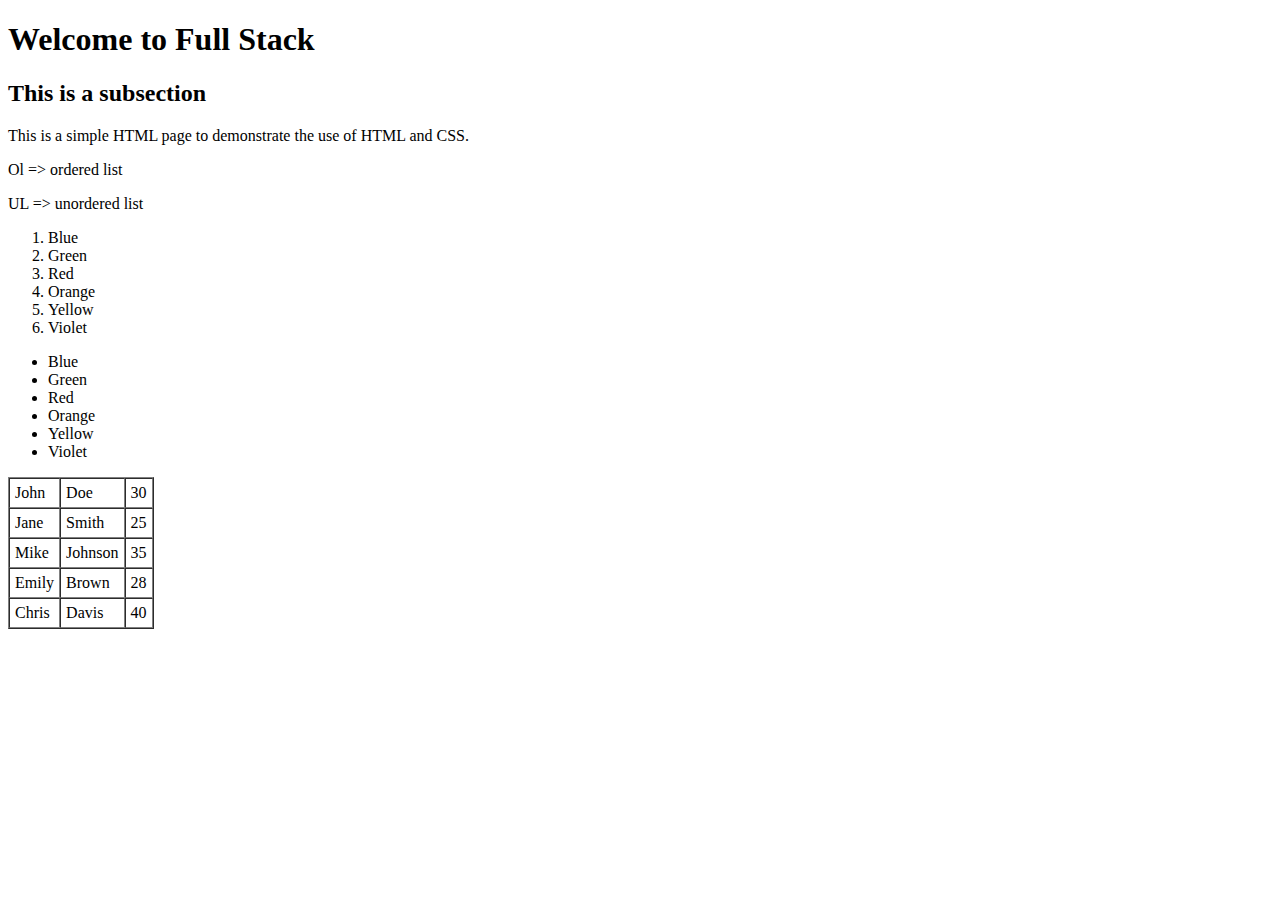
<file: week1/index.html>
<!DOCTYPE html>
<html lang="en">
<head>
    <meta charset="UTF-8">
    <meta name="viewport" content="width=device-width, initial-scale=1.0">
    <title>Welcome to Full Stack</title>
    <script> 
    
        let greeting = "Hello, World!";
        console.log(greeting);
        console.log("Welcome to Full Stack");

    </script>
</head>
<body>
    <h1>Welcome to Full Stack</h1>
    <h2>This is a subsection</h2>
    <p>This is a simple HTML page to demonstrate the use of HTML and CSS.</p>
    <p>Ol => ordered list</p>
    <p>UL => unordered list</p>
    <ol>
        <li>Blue</li>
        <li>Green</li>
        <li>Red</li>
        <li>Orange</li>
        <li>Yellow</li>
        <li>Violet</li>
    </ol>
      <ul>
        <li>Blue</li>
        <li>Green</li>
        <li>Red</li>
        <li>Orange</li>
        <li>Yellow</li>
        <li>Violet</li>
    </ul>
    <table border="1" cellpadding="5" cellspacing="0">

        <tr>
            <td>John</td>
            <td>Doe</td>
            <td>30</td>
        </tr>
        <tr>
            <td>Jane</td>
            <td>Smith</td>
            <td>25</td>
        </tr>
        <tr>
            <td>Mike</td>
            <td>Johnson</td>
            <td>35</td>
        </tr>
        <tr>
            <td>Emily</td>
            <td>Brown</td>
            <td>28</td>
        </tr>
        <tr>
            <td>Chris</td>
            <td>Davis</td>
            <td>40</td>
        </tr>
    </table>
</body>
</html>
</file>
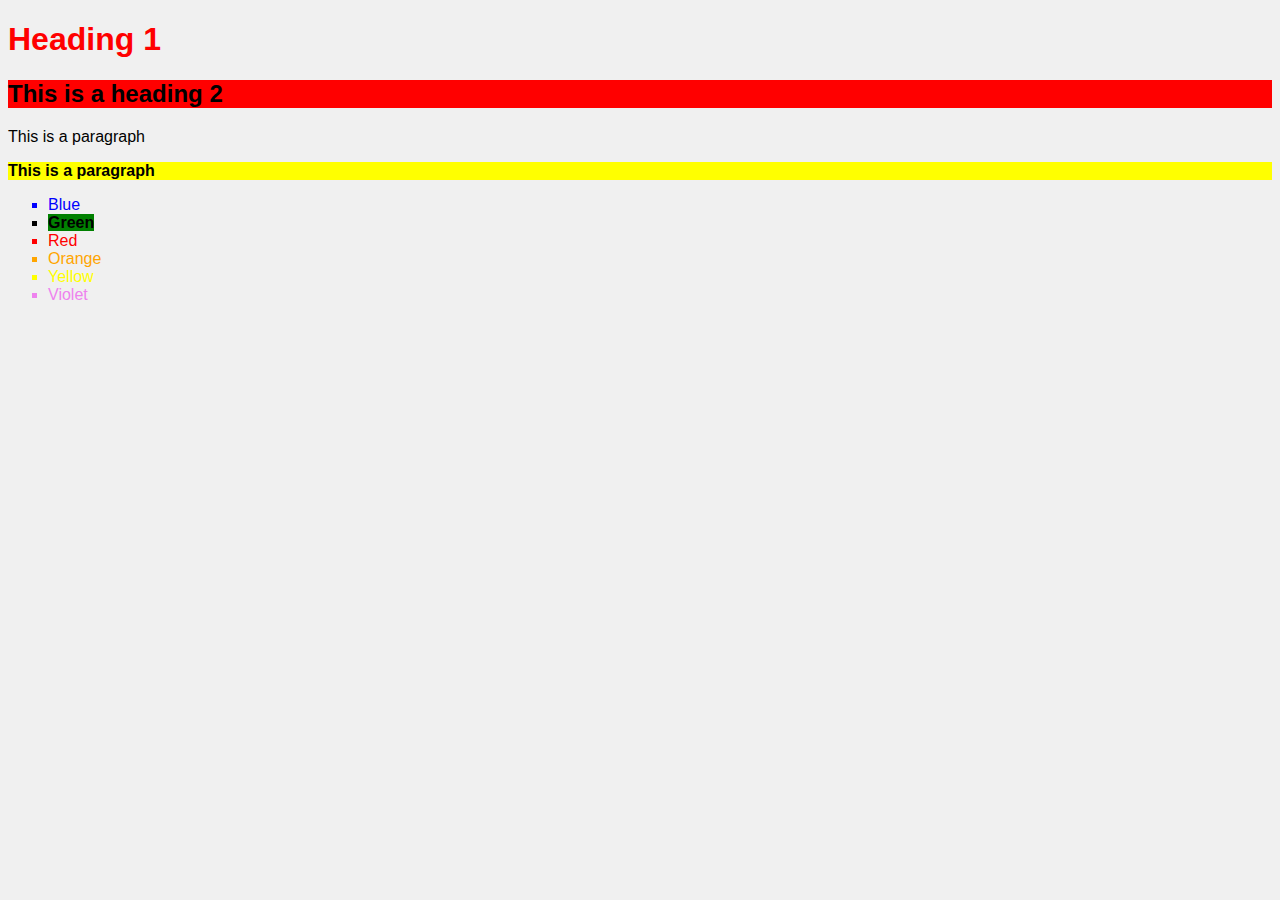
<file: week3/index.html>
<!DOCTYPE html>
<html lang="en">
<head>
    <meta charset="UTF-8">
    <meta name="viewport" content="width=device-width, initial-scale=1.0">
    <title>Week 3 Lesson</title>
    <style>
        /* CSS styles using tags */
        body {
            font-family: Arial, sans-serif;
            background-color: #f0f0f0;
            color: €333;
        }

        h1 {
            color: red;
        }

        p {
            font-size: 16px;
        }

        ul {
            list-style-type: square;
        }

        /* CSS styles using .class : dot notation */

        .hilite {
            background-color: green;
            font-weight: bold;
        }

        p.hilite {
            background-color: yellow;
            font-weight: bold;
        }
        h2.hilite {
            background-color: red;
            font-weight: bold;
        }


        #blue {
            color: blue;
        }

        #red {
            color: red;
        }

        #orange {
            color: orange;
        }

        #yellow {
            color: yellow;
        }

        #violet {
            color: violet;
        }
        
    </style>
</head>
<body>
    <h1>Heading 1</h1>
    <h2 class="hilite">This is a heading 2</h2>
    <p>This is a paragraph</p>
    <p class="hilite">This is a paragraph</p>

    <ul>
        <li id="blue">Blue</li>
        <li><span class = 'hilite'> Green </span></li>
        <li id="red">Red</li>
        <li id="orange">Orange</li>
        <li id="yellow">Yellow</li>
        <li id="violet">Violet</li>
    </ul>
</body>
</html>
</file>
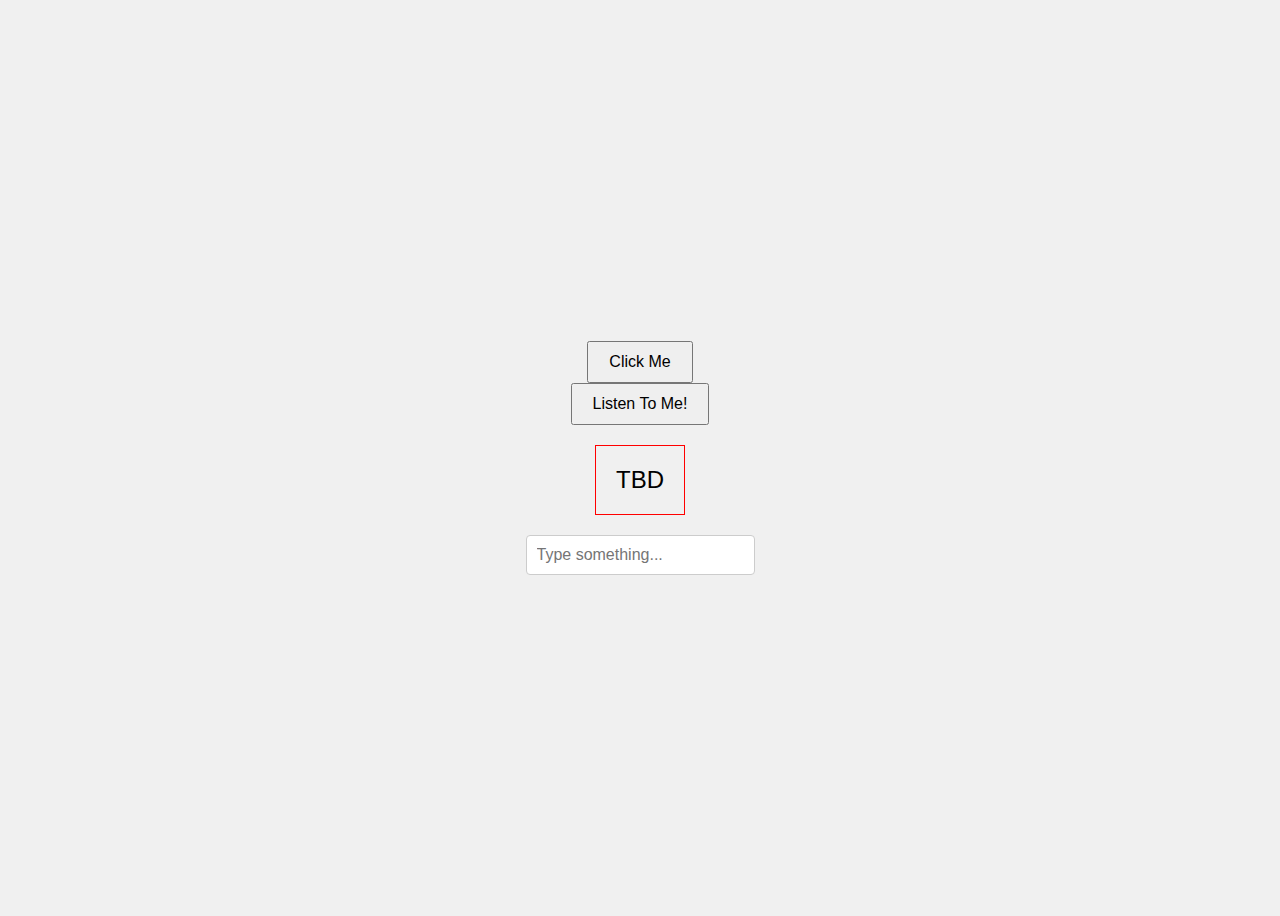
<file: week4/index.html>
<!DOCTYPE html>
<html lang="en">
<head>
    <meta charset="UTF-8">
    <meta name="viewport" content="width=device-width, initial-scale=1.0">
    <title>Click Event</title>
    <style>
        body {
            font-family: Arial, sans-serif;
            display: flex;
            flex-direction: column;
            align-items: center;
            justify-content: center;
            height: 100vh;
            background-color: #f0f0f0;
        }
        button {
            padding: 10px 20px;
            font-size: 16px;
            cursor: pointer;
        }
        #content {
            margin-top: 20px;
            font-size: 24px;
            border: solid 1px red;
            padding: 20px;
        }
        .focused {
            border: 2px solid blue;
        }
        #inputField {
            margin-top: 20px;
            padding: 10px;
            font-size: 16px;
            border: 1px solid #ccc;
            border-radius: 4px;
        }
    </style>
</head>
<body>
    <button onclick="changeContent()">Click Me</button>
    <button id="btnListenToMe">Listen To Me!</button>
    <div id="content"> TBD </div>
    <input type="text" id="inputField" placeholder="Type something..." onfocus="onFocus()" onblur="onBlur()">

    <script>

        document.getElementById('btnListenToMe').addEventListener('click', function () {
            changeContent();
        });

        function onFocus() {
            document.getElementById('content').innerHTML = 'ON Focus';
            document.getElementById('inputField').classList.add('focused');
        }

        function onBlur() {
            document.getElementById('content').innerHTML = 'You left the input field';
            document.getElementById('inputField').classList.remove('focused');
        }

        function showAlert() {
            alert('Button was clicked!');
        }

        function changeContent() {
            document.getElementById('content').innerHTML = 'Button was clicked!';
        }
    </script>
</body>
</html>
</file>
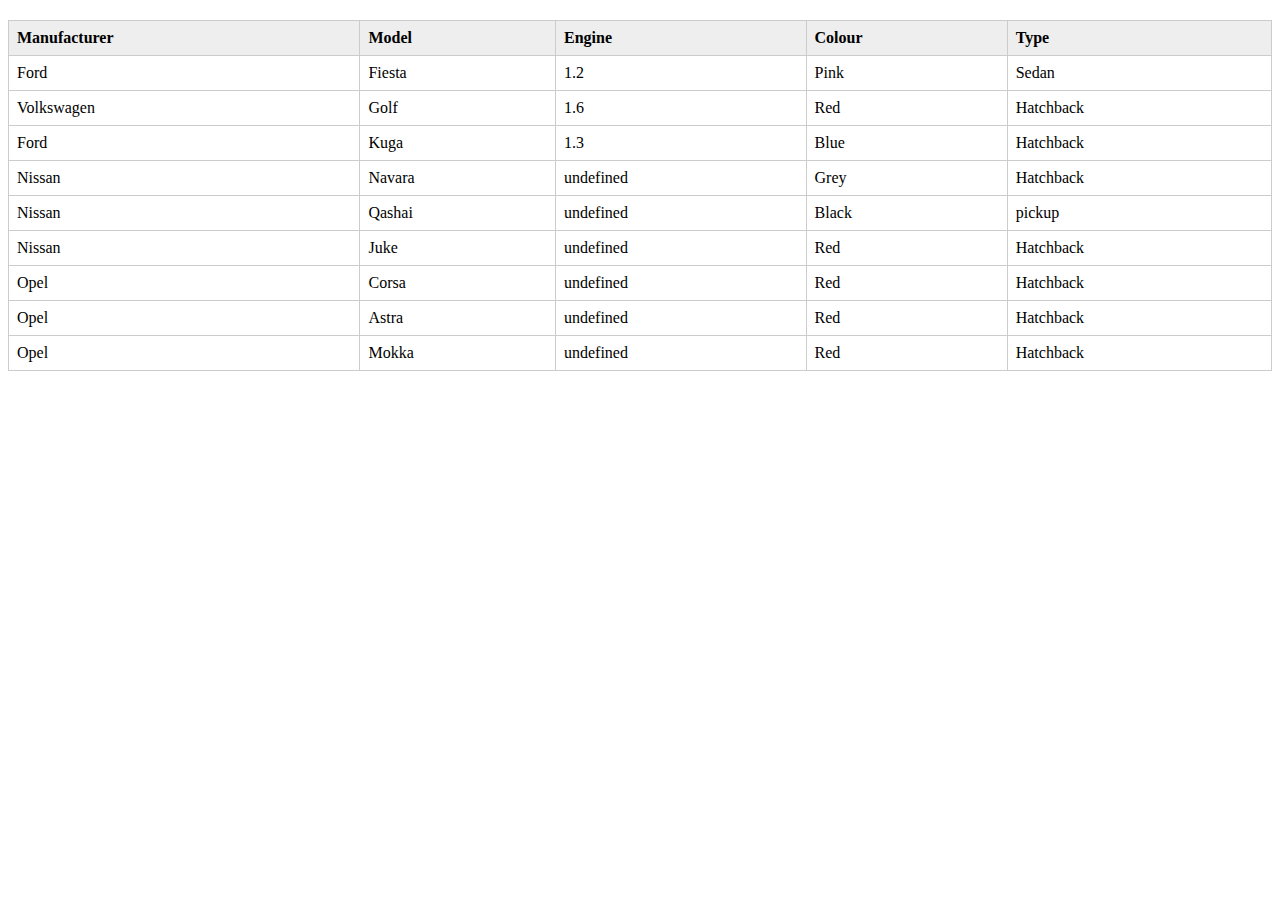
<file: week5/index.html>
<!DOCTYPE html>
<html lang="en">
<head>
    <meta charset="UTF-8">
    <meta name="viewport" content="width=device-width, initial-scale=1.0">
    <title>Document</title>
    <script src="/week5/js/site.js"></script>
    <style>
        table {
          border-collapse: collapse;
          width: 100%;
          margin-top: 20px;
        }
        th, td {
          border: 1px solid #ccc;
          padding: 8px;
          text-align: left;
        }
        th {
          background-color: #eee;
        }
      </style>
</head>
<body onload="loadFleet()">
    <table id="fleetTable">
        <thead>
          <tr>
            <th>Manufacturer</th>
            <th>Model</th>
            <th>Engine</th>
            <th>Colour</th>
            <th>Type</th>
          </tr>
        </thead>
        <tbody></tbody>
      </table>
</body>
</html>
</file>
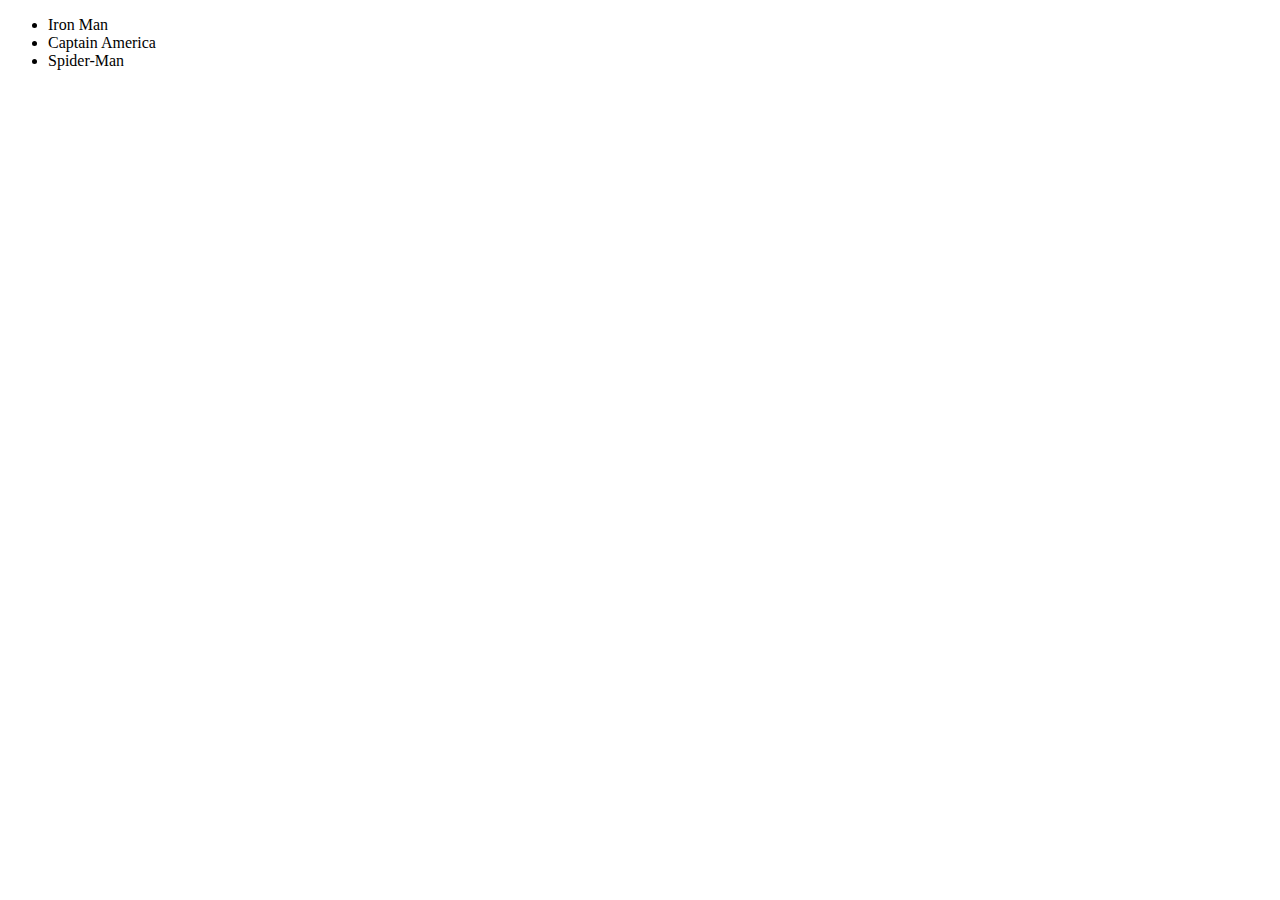
<file: week1/heroes.html>
<!DOCTYPE html>
<html lang="en">
<head>
    <meta charset="UTF-8">
    <meta name="viewport" content="width=device-width, initial-scale=1.0">
    <title>Heroes</title>
</head>
<body>
    <ul>
        <li>Iron Man</li>
        <li>Captain America</li>
        <li>Spider-Man</li>
    </ul>

    
</body>
</html>
</file>
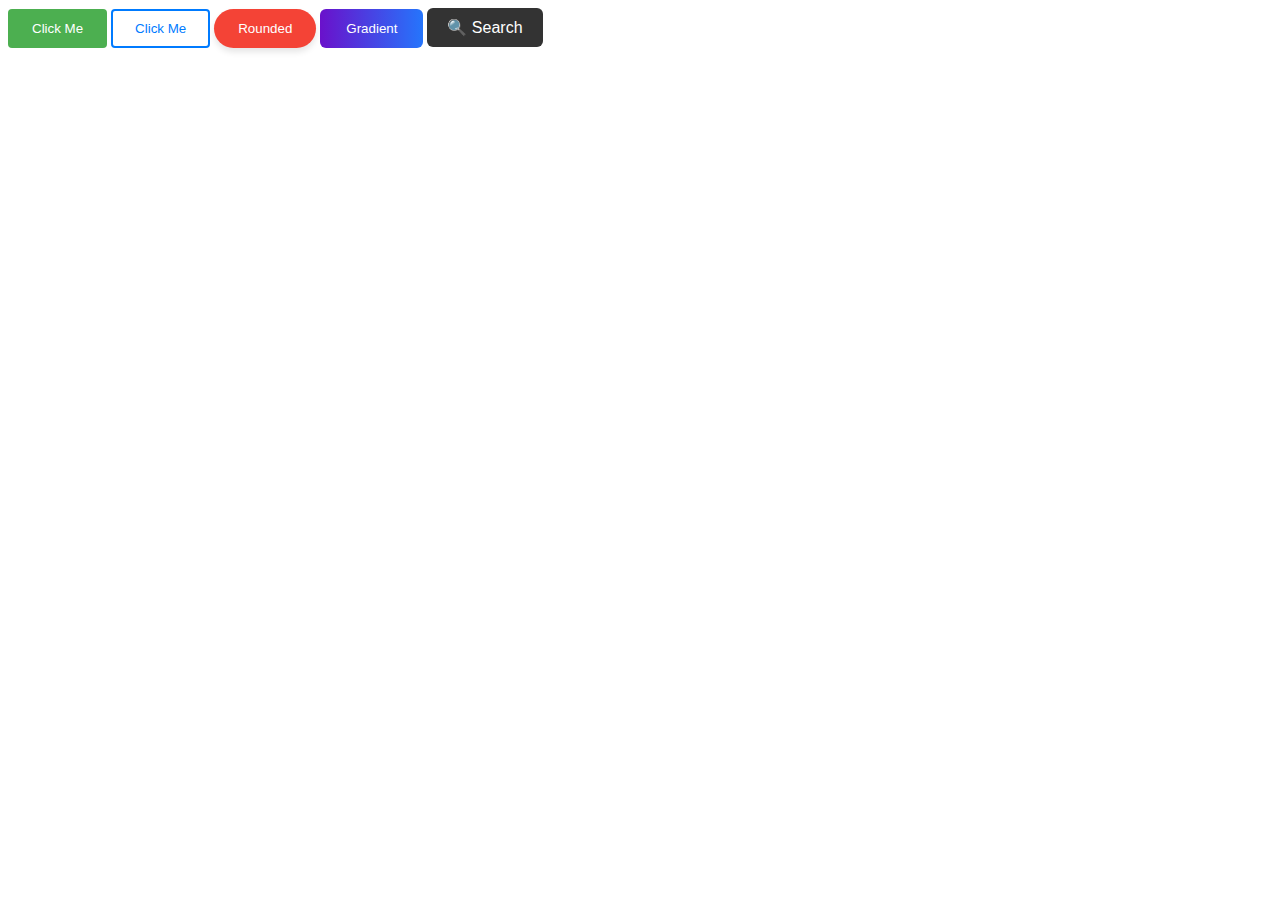
<file: week3/buttons.html>
<!DOCTYPE html>
<html lang="en">
<head>
    <meta charset="UTF-8">
    <meta name="viewport" content="width=device-width, initial-scale=1.0">
    <title>Document</title>
    <link rel="stylesheet" href="./css/buttons.css" />
</head>
<body>
    <button class="btn">Click Me</button>
    <button class="btn-outline">Click Me</button>
    <button class="btn-round">Rounded</button>
    <button class="btn-gradient">Gradient</button>
    <button class="btn-icon">
        🔍 Search
      </button>
</body>
</html>
</file>
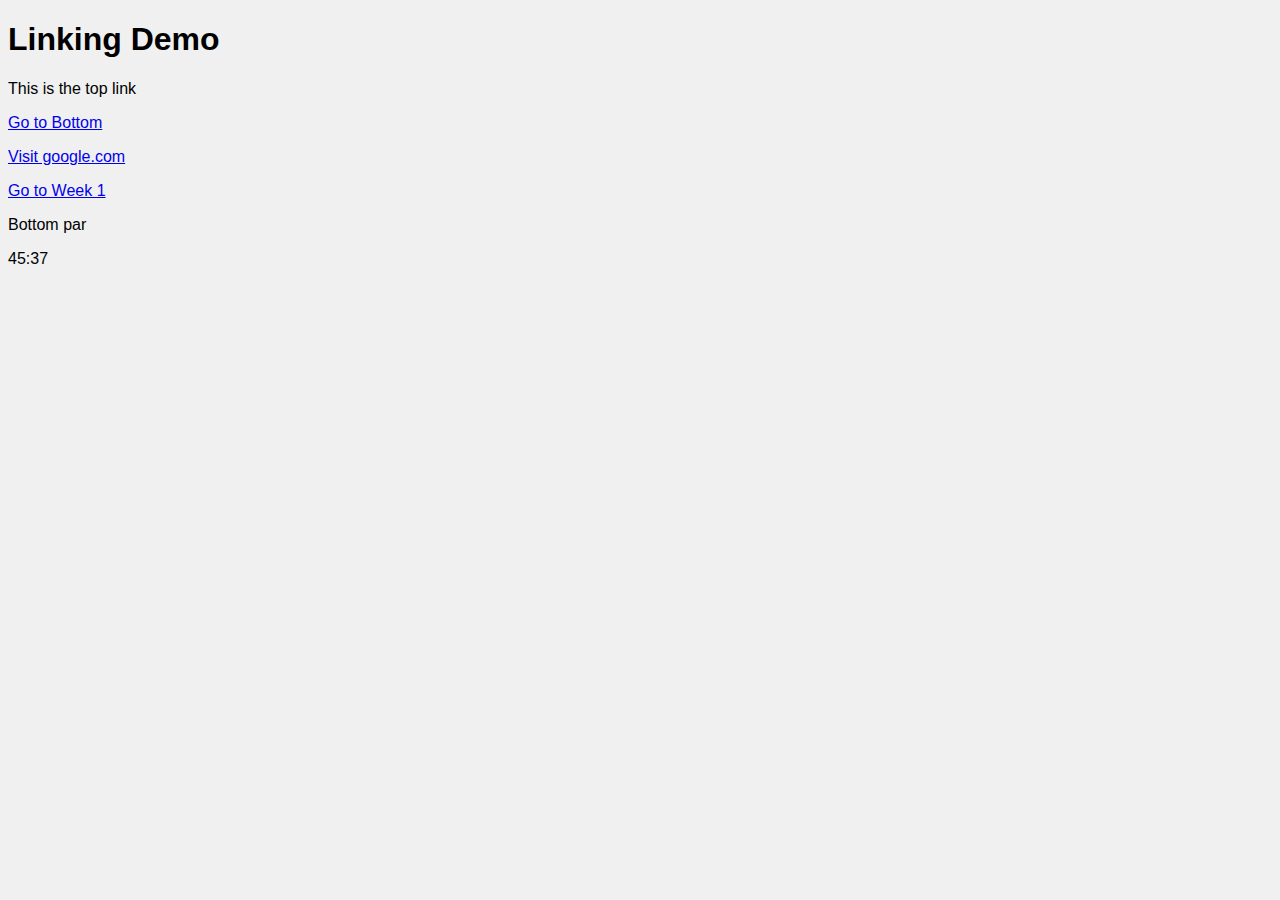
<file: week3/links.html>
<!DOCTYPE html>
<html lang="en">
<head>
    <meta charset="UTF-8">
    <meta name="viewport" content="width=device-width, initial-scale=1.0">
    <title>Linking Demo</title>
    <link rel="stylesheet" href="./css/main.css">
</head>
<body>
    <h1>Linking Demo</h1>
    <p><a id="top">This is the top link</a></p>
    <p><a href="#bottom">Go to Bottom</a></p>
    <p><a href="https://www.google.com" target="_blank">Visit google.com</a></p>
    <p><a href="/week1/index.html">Go to Week 1</a></p>
    <p id="bottom">Bottom par</p>

</body>
</html>

45:37
</file>
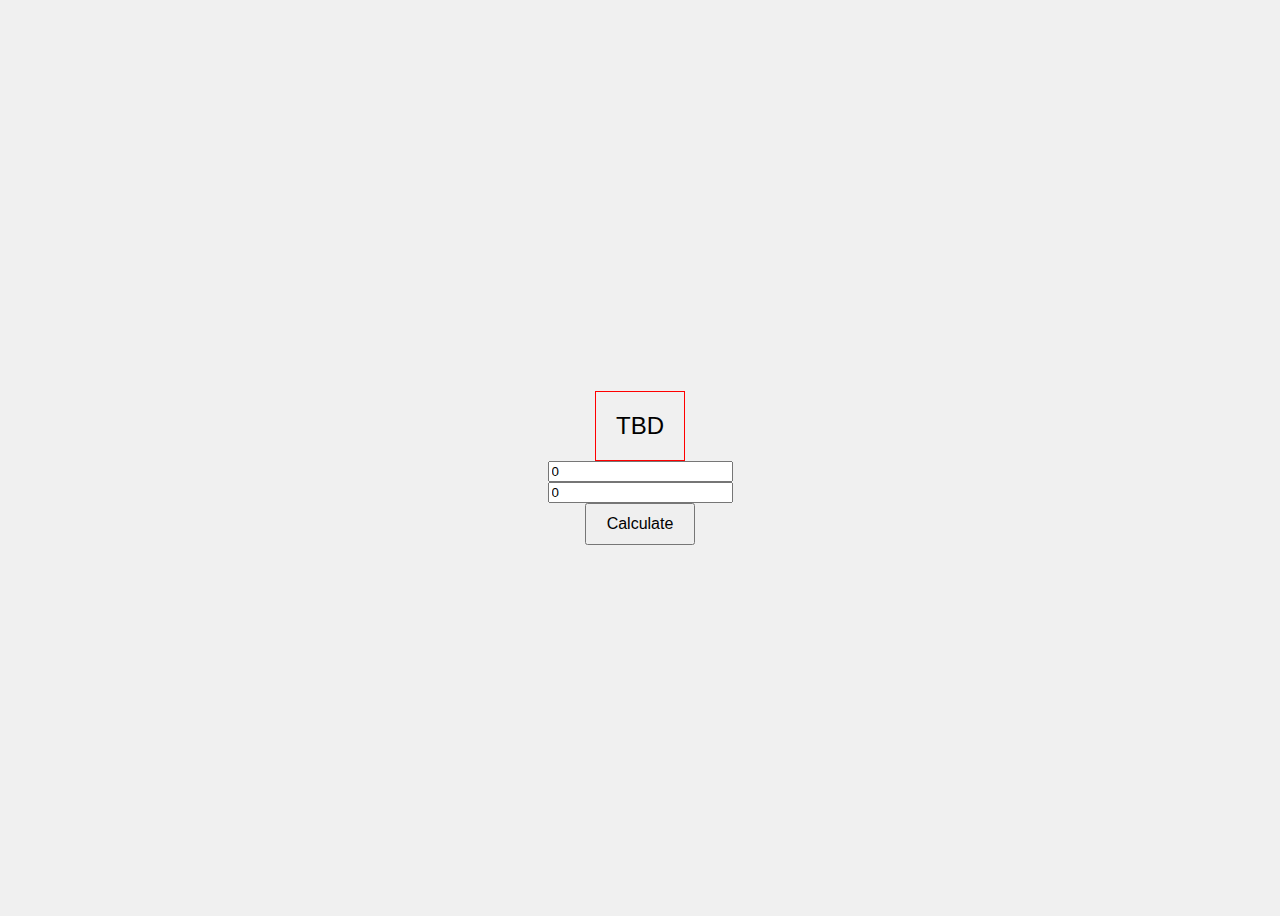
<file: week4/addNumbers.html>
<!DOCTYPE html>
<html lang="en">

<head>
    <meta charset="UTF-8">
    <meta name="viewport" content="width=device-width, initial-scale=1.0">
    <title>Click Event</title>
    <style>
        body {
            font-family: Arial, sans-serif;
            display: flex;
            flex-direction: column;
            align-items: center;
            justify-content: center;
            height: 100vh;
            background-color: #f0f0f0;
        }

        button {
            padding: 10px 20px;
            font-size: 16px;
            cursor: pointer;
        }

        #content {
            margin-top: 20px;
            font-size: 24px;
            border: solid 1px red;
            padding: 20px;
        }

        .focused {
            border: 2px solid blue;
        }

        #inputField {
            margin-top: 20px;
            padding: 10px;
            font-size: 16px;
            border: 1px solid #ccc;
            border-radius: 4px;
        }
    </style>
</head>

<body>


    <div id="content">TBD</div>
    <input type="text" id="tbFirstNumber" placeholder="Enter First Number" onfocus="onFocus(this)"
        onblur="onBlur(this)" value="0">
    <input type="text" id="tbSecondNumber" placeholder="Enter Second Number" onfocus="onFocus(this)"
       value="0" onblur="onBlur(this)">
    <button onclick="AddNumbers()">Calculate</button>
    <script>

        function AddNumbers() {

            var firstNumber = document.getElementById('tbFirstNumber');
            var secondNumber = document.getElementById('tbSecondNumber');
            var calculatedValue = parseInt(firstNumber.value) + parseInt(secondNumber.value);
            if (isNaN(calculatedValue)) {
                calculatedValue = "Please enter valid numbers";
                document.getElementById('tbFirstNumber').value = "0";
                document.getElementById('tbSecondNumber').value = "0";
            }
            document.getElementById('content').innerHTML = calculatedValue;
        }

        function onFocus(elementThatHasFocus) {
            elementThatHasFocus.value = "";

        }
    
        function onBlur(elementThatLostFocus) {

            // get the value of the first number input field
           // var firstNumber = document.getElementById('tbFirstNumber');
         
            var convertedValue = parseInt(elementThatLostFocus.value);
            // check if is NAN 
            if (isNaN(convertedValue)) {
                // if it is, set the value to 0
                elementThatLostFocus.value = "0";
            } 
            // get the value of the second number input field
            // if it is, set the value to 0
            // else set the value to the number entered by the user
            AddNumbers();
        }
        // Can you create a simple calculator that takes two numbers from the user and adds them together?
        // The calculator should have a button that, when clicked, will display the result in the content div.
        // The calculator should also have an input field for the user to enter the first number
        // and another input field for the second number.
        // The method should be called AddNumbers 

    </script>

</body>

</html>
</file>
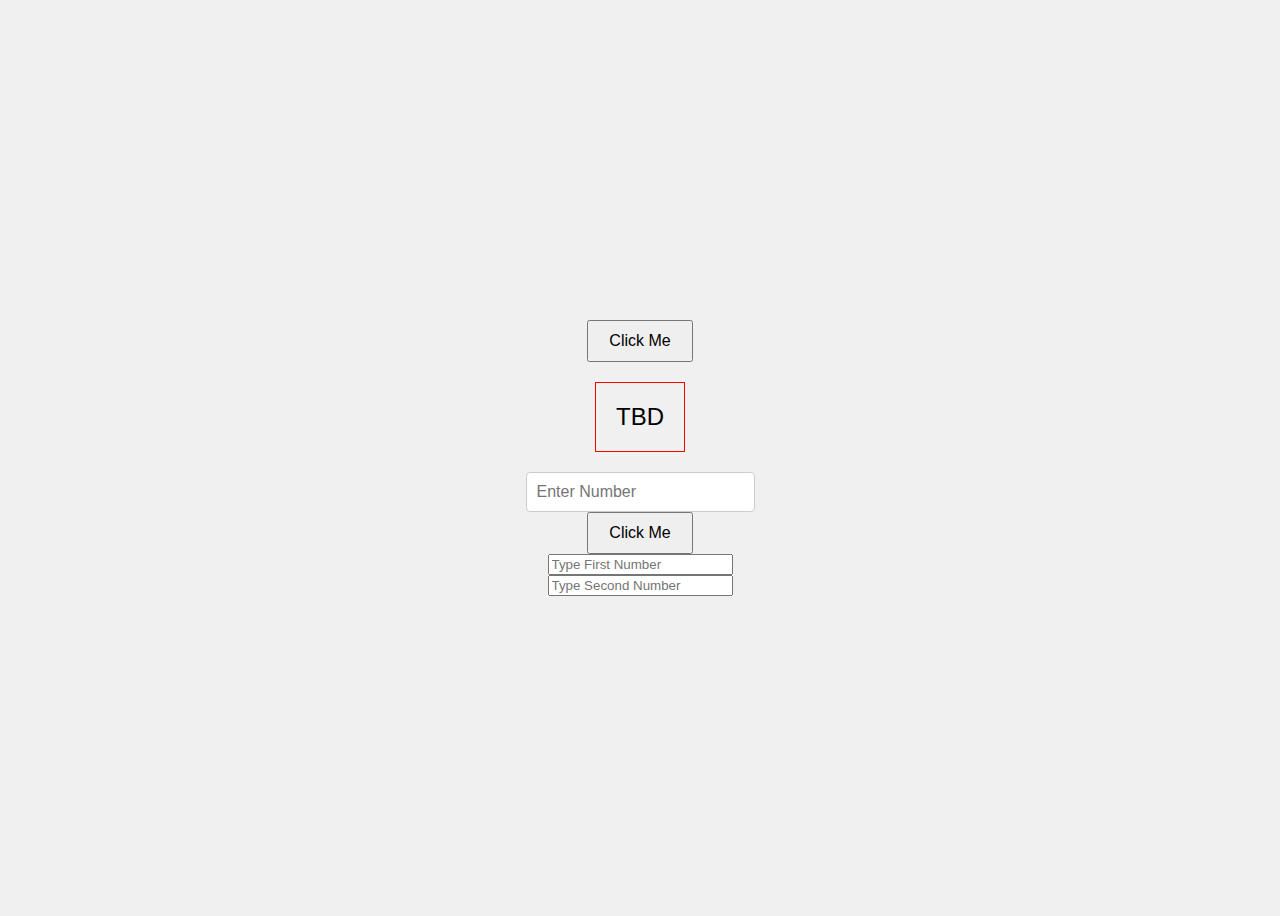
<file: week4/numbers.html>
<!DOCTYPE html>
<html lang="en">
<head>
    <meta charset="UTF-8">
    <meta name="viewport" content="width=device-width, initial-scale=1.0">
    <title>Click Event</title>
    <style>
        body {
            font-family: Arial, sans-serif;
            display: flex;
            flex-direction: column;
            align-items: center;
            justify-content: center;
            height: 100vh;
            background-color: #f0f0f0;
        }
        button {
            padding: 10px 20px;
            font-size: 16px;
            cursor: pointer;
        }
        #content {
            margin-top: 20px;
            font-size: 24px;
            border: solid 1px red;
            padding: 20px;
        }
        .focused {
            border: 2px solid blue;
        }
        #inputField {
            margin-top: 20px;
            padding: 10px;
            font-size: 16px;
            border: 1px solid #ccc;
            border-radius: 4px;
        }
    </style>
</head>
<body>
    <button onclick="MultiplyByThree()">Click Me</button>
    
    <div id="content"> TBD </div>
    <input type="text" id="inputField" placeholder="Enter Number" onfocus="onFocus()" onblur="onBlur()">


    <button onclick="AddNumbers()">Click Me</button>
    <input type="text" id="inputFieldNumber1" placeholder="Type First Number" onfocus="onFocus()" onblur="onBlur()">

    <input type="text" id="inputFieldNumber2" placeholder="Type Second Number" onfocus="onFocus()" onblur="onBlur()">

    <script>

        function MultiplyByThree() {
            var inputField = document.getElementById('inputField');
            var calculatedValue = parseInt(inputField.value) * 3;
            document.getElementById('content').innerHTML = calculatedValue;
        }
    

        function AddNumbers() {
            var inputFieldNumber1 = document.getElementById('inputFieldNumber1');
            var inputFieldNumber2 = document.getElementById('inputFieldNumber2')



        }
    </script>
</body>
</html>
</file>
<file: week3/css/buttons.css>
.btn {
    background-color: #4CAF50;
    color: white;
    padding: 12px 24px;
    border: none;
    border-radius: 4px;
    cursor: pointer;
}
.btn:hover {
    background-color: #45A049;
}
.btn-outline {
    background-color: transparent;
    color: #007BFF;
    border: 2px solid #007BFF;
    padding: 10px 22px;
    border-radius: 4px;
    cursor: pointer;
}
.btn-outline:hover {
    background-color: #007BFF;
    color: white;
}
.btn-round {
    background-color: #F44336;
    color: white;
    padding: 12px 24px;
    border: none;
    border-radius: 50px;
    box-shadow: 0 4px 6px rgba(0,0,0,0.1);
    cursor: pointer;
}
.btn-round:hover {
    background-color: #D32F2F;
}

.btn-gradient {
    background: linear-gradient(to right, #6a11cb, #2575fc);
    color: white;
    padding: 12px 26px;
    border: none;
    border-radius: 6px;
    cursor: pointer;
    transition: opacity 0.3s ease;
  }
  .btn-gradient:hover {
    opacity: 0.85;
  }

  .btn-icon {
    background-color: #333;
    color: white;
    padding: 10px 20px;
    border: none;
    border-radius: 6px;
    font-size: 16px;
    cursor: pointer;
  }
  .btn-icon:hover {
    background-color: #555;
  }
</file>
<file: week3/css/main.css>
body {
    font-family: Arial, sans-serif;
    background-color: #f0f0f0;
    color: €333;
}
</file>
